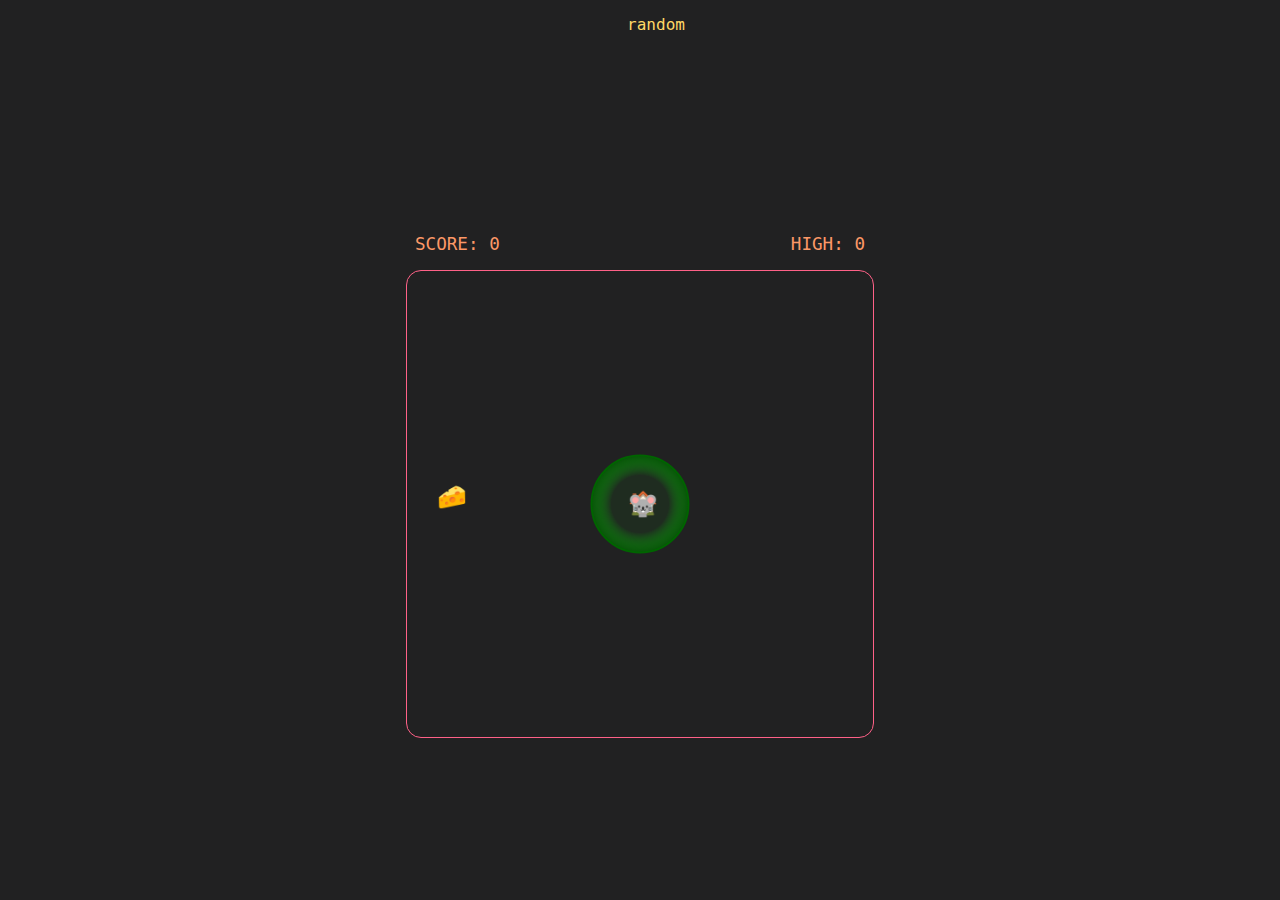
<file: index.html>
<!DOCTYPE html>
<html lang="en">
<head>
    <meta charset="UTF-8">
    <meta name="viewport" content="width=device-width, initial-scale=1.0">
    <title>Cat and Mouse</title>
    <link rel="stylesheet" href="static/styles.css">
    <link rel="icon" href="data:image/svg+xml, <svg xmlns=%22http://www.w3.org/2000/svg%22 viewBox=%220 0 36 36%22>
        <text y=%2232%22 font-size=%2232%22>🐭</text></svg>" type="image/svg+xml">
</head>
<header>
    <a href="random.html">random</a>
</header>
<body>
    <main>
        <div id="scoreContainer">
            <div id="score"></div>
            <div id="topScore"></div>
        </div>
        <canvas id="myCanvas" width="450" height="450"></canvas>
    </main>
    <script src="wasm_exec.js"></script>
    <script>
        const go = new Go();
        WebAssembly.instantiateStreaming(fetch("mouse.wasm"), go.importObject).then((result) => {
            go.run(result.instance);
            // main();
        }).catch(err => {
            console.error("Error loading WebAssembly:", err);
        });
    </script>
</body>
</html>
</file>
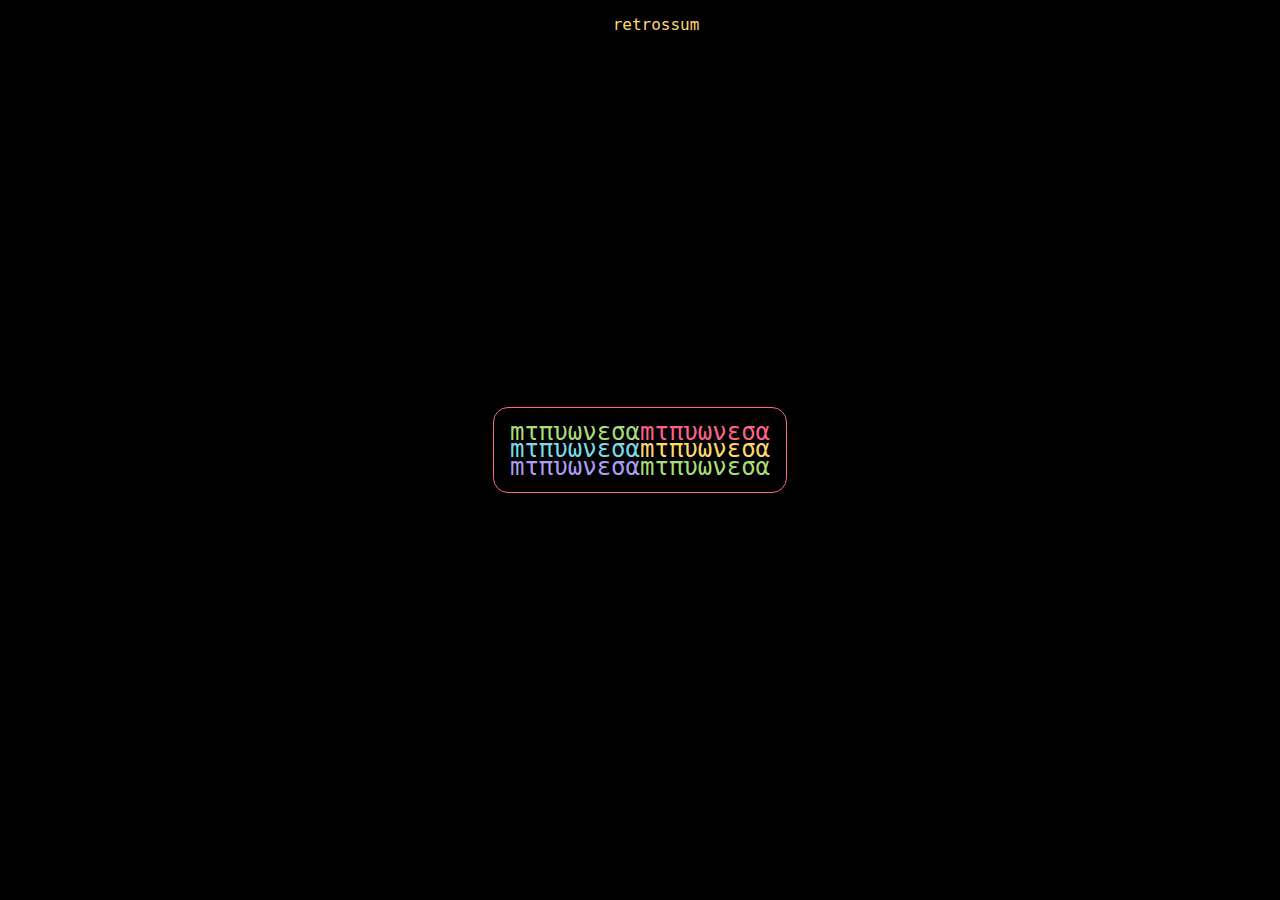
<file: assets/cat_mouse.html>
<!DOCTYPE html>
<html lang="en">
<head>
    <meta charset="UTF-8">
    <meta name="viewport" content="width=device-width, initial-scale=1.0">
    <title>Random Chars</title>
    <link rel="stylesheet" href="styles.css">
    <link rel="icon" href="data:image/svg+xml, <svg xmlns=%22http://www.w3.org/2000/svg%22 viewBox=%220 0 36 36%22>
        <text y=%2232%22 font-size=%2232%22>🍎</text></svg>" type="image/svg+xml">
</head>
<header>
    <a href="random.html">retrossum</a>
</header>
<body>
    <script>
        const container = document.createElement('pre');
        document.body.appendChild(container);

        const screenWidth = 10;                                         // width in characters
        let line = '';

        const characters = 'mτπυωνεσα';
        const colors = [
            '#78dce8',
            '#ffd866',
            '#a9dc76',
            '#ab9df2',
            '#ff6188',
            '#fc9867',
        ]; 
        console.log("Number of Characters: ", characters.length);

        setInterval(() => {
            const randomChar = getRandomChar();
            const randomColor = colors[Math.floor(Math.random() * colors.length)];
            line += `<span style="color: ${randomColor}">${characters}</span>`;

            if (line.length / 5 >= screenWidth) {                       // adjusted for HTML length
                container.innerHTML += line + '<br>';                   // add line to container
                line = ''; 

                // Scroll up
                if (container.innerHTML.split('<br>').length > 15) {    // 15 lines
                    container.innerHTML = container.innerHTML.split('<br>').slice(1).join('<br>');
                }
            }
        }, 100);                                                        // speed
    
        function getRandomChar() {
            const randomIndex = Math.floor(Math.random() * characters.length);
            return characters[randomIndex];
        }
    </script> 
</body>
</html>
</file>
<file: static/styles.css>
:root {
    --color-bg: #212122;
    --color-cyan: #78dce8;
    --color-yellow: #ffd866;
    --color-green: #a9dc76;
    --color-purple: #ab9df2;
    --color-pink: #ff6188;
    --color-orange: #fc9867;
}

html {
    height: 100%;
    margin: 0;
    display: flex;
    flex-direction: column;
    background-color: var(--color-bg);
    font: 100%/1.5 'Avenir Next', 'Hiragino Sans', sans-serif;
}

header {
    width: 100%;
    background-color: var(--color-bg);
    padding: 1rem;
    text-align: center;
    font-size: 1rem;
    color: var(--color-orange);
    position: fixed;
    top: 0;
    left: 0;
}

body {
    font-size: 1.5rem;
    display: flex;
    align-items: center;
    justify-content: center;
    height: 100vh;
    margin: 0;
    background-color: var(--color-bg);
    color: rgb(210, 242, 210);
    font-family: monospace;
    overflow: hidden;
    line-height: 1.1rem;
}

main {
    flex: 1;
    display: flex;
    flex-direction: column;
    align-items: center;
    justify-content: center;
    margin-top: 4rem; 
}

canvas {
    border: 1px solid var(--color-pink);
    border-radius: 15px;
    padding: .5rem;
}

a, a:visited {
    color: #ffd866;
    text-decoration: none;
}

pre {
    white-space: pre-wrap;
    word-wrap: break-word;
    border: 1px var(--color-pink);
    border-radius: 15px;
    padding: 1rem;
}

#scoreContainer {
    margin-bottom: 1rem;
    display: flex;
    justify-content: space-between;
    width: 450px;
    margin-top: 10px;
    color: var(--color-orange);
    font-size: 1.1rem;
}
</file>
<file: assets/styles.css>
html {
    height: 100%;
    margin: 0;
    display: flex;
    flex-direction: column;
    background-color: #000;
    font: 100%/1.5 'Avenir Next', 'Hiragino Sans', sans-serif;
}

header {
    width: 100%;
    background-color: #000;
    padding: 1rem;
    text-align: center;
    font-size: 1rem;
    color: #fc9867;
    position: fixed;
    top: 0;
    left: 0;
}

body {
    font-size: 1.5rem;
    display: flex;
    align-items: center;
    justify-content: center;
    height: 100vh;
    margin: 0;
    background-color: #000;
    color: rgb(210, 242, 210);
    font-family: monospace;
    overflow: hidden;
    line-height: 1.1rem;
}

main {
    flex: 1;
    display: flex;
    align-items: center;
    justify-content: center;
    margin-top: 4rem; 
}

canvas {
    border: 1px solid #ff6188;
    border-radius: 15px;
    padding: .5rem;
}

a, a:visited {
    color: #ffd866;
    text-decoration: none;
}

pre {
    white-space: pre-wrap;
    word-wrap: break-word;
    border: 1px solid #ff6188;
    border-radius: 15px;
    padding: 1rem;
}
</file>
